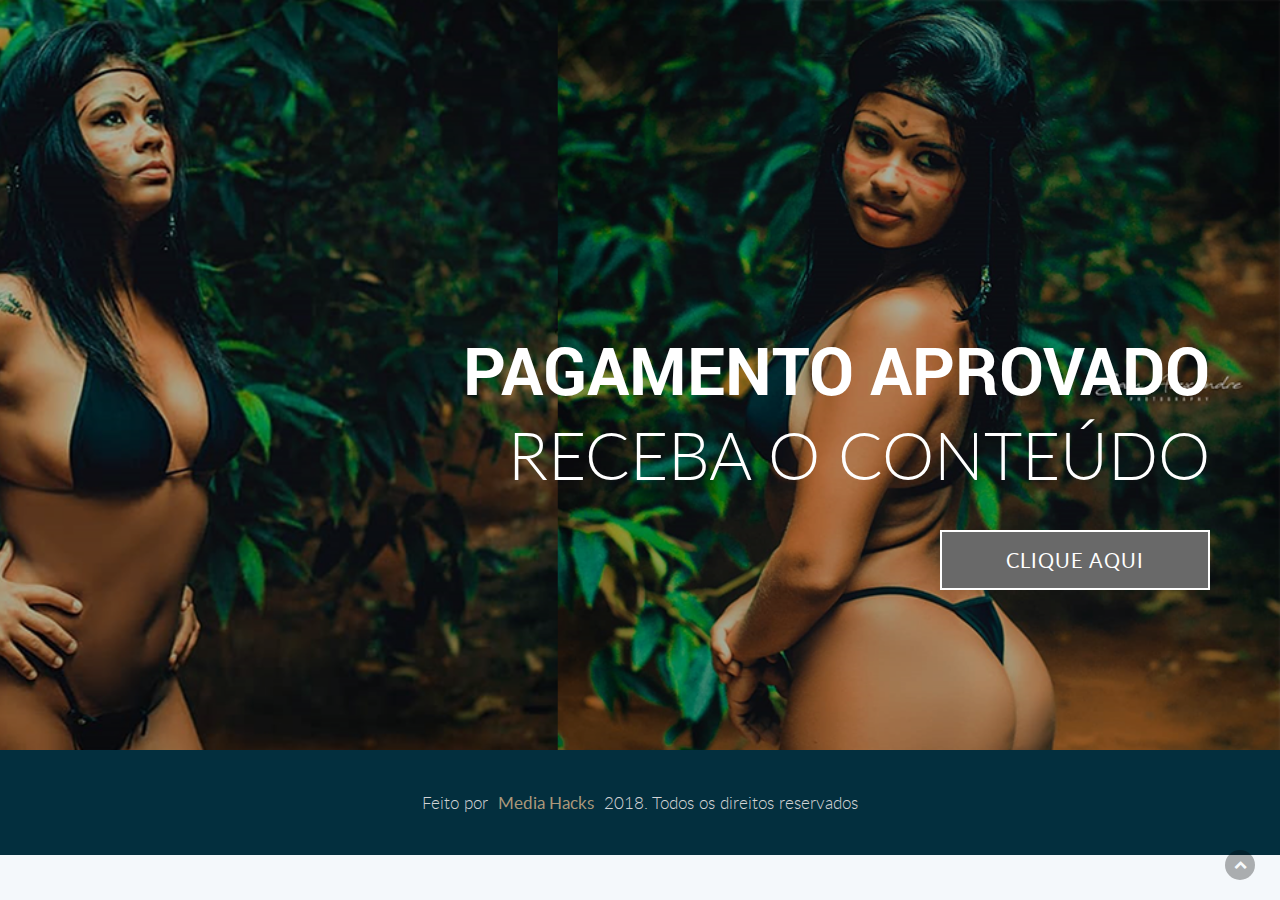
<file: aprovado.html>
<!doctype html>
<!--[if lt IE 7]>      <html class="no-js lt-ie9 lt-ie8 lt-ie7" lang=""> <![endif]-->
<!--[if IE 7]>         <html class="no-js lt-ie9 lt-ie8" lang=""> <![endif]-->
<!--[if IE 8]>         <html class="no-js lt-ie9" lang=""> <![endif]-->
<!--[if gt IE 8]>		<html class="no-js" lang=""> <!--<![endif]-->
    <head>
        <meta charset="utf-8">
        <meta http-equiv="X-UA-Compatible" content="IE=edge,chrome=1">
        <title>Tainá</title>
        <meta name="description" content="">
        <meta name="viewport" content="width=device-width, initial-scale=1">
        <link rel="apple-touch-icon" href="apple-touch-icon.png">


        <link rel="stylesheet" href="assets/css/navmenu/styles.css">
        <link rel="stylesheet" href="assets/css/portfolio.jquery.css">
        <link rel="stylesheet" href="assets/css/fonticons.css">
        <link rel="stylesheet" href="assets/css/style.css">
        <link rel="stylesheet" href="assets/fonts/stylesheet.css">
        <link rel="stylesheet" href="assets/css/font-awesome.min.css">
        <link rel="stylesheet" href="assets/css/bootstrap.min.css">
        <!--        <link rel="stylesheet" href="assets/css/bootstrap-theme.min.css">-->


        <!--For Plugins external css-->
        <link rel="stylesheet" href="assets/css/plugins.css" />

        <!--Theme custom css -->
        <link rel="stylesheet" href="assets/css/style.css">

        <!--Theme Responsive css-->
        <link rel="stylesheet" href="assets/css/responsive.css" />


      <script src="assets/js/vendor/modernizr-2.8.3-respond-1.4.2.min.js"></script>

		</head>
    <body data-spy="scroll" data-target=".navbar-collapse">
        <!--[if lt IE 8]>
            <p class="browserupgrade">You are using an <strong>outdated</strong> browser. Please <a href="http://browsehappy.com/">upgrade your browser</a> to improve your experience.</p>
        <![endif]-->

        <!--Home page style-->
        


        <section id="home" class="home text-right">
            <div class="overlay">
                <div class="container">
                    <div class="row">
                        <div class="col-sm-8 col-sm-offset-4">
                            <div class="main_home_content">
                                <div class="single_home">
                                    <div class="main_home wow fadeInUp">
                                        <h1>PAGAMENTO APROVADO</h1>
										<h1 class="subtitle">RECEBA O CONTEÚDO</h1>
										<a href="https://api.whatsapp.com/send?phone=553185801226&text=Oi,%20acabei%20de%20adquirir%20o%20pacote,%20meu%20e-mail%20utilizado%20foi:" class="btn btn-larg" >CLIQUE AQUI</a>
                                        

                                    </div>
                                </div>
								
                               
                            </div>
                        </div>
                    </div>
                </div>
            </div>
        </section>

        <footer id="footer" class="footer">
            <div class="container">
                <div class="row">

                    <div class="col-md-12 col-sm-12">
                        <div class="copyright_text text-center">
                            <p class=" wow fadeInRight" data-wow-duration="1s">Feito por<a href="http://mediahacks.net">Media Hacks</a>2018. Todos os direitos reservados</p>
                        </div>
                    </div>
                </div>
            </div>
        </footer>



        <!-- START SCROLL TO TOP  -->

        <div class="scrollup">
            <a href="#"><i class="fa fa-chevron-up"></i></a>
        </div>

		<!-- SCRIPT BUGADO ABAIXO, TRAVA O HREF -->
        <!--<script src="assets/js/vendor/jquery-1.11.2.min.js"></script> -->
        <script src="assets/js/vendor/bootstrap.min.js"></script>

        <script src="assets/js/jquery.easypiechart.min.js"></script>
        <script src="assets/js/portfolio.jquery.js"></script>
        <script src="assets/js/jquery.mixitup.min.js"></script>
        <script src="assets/js/jquery.easing.1.3.js"></script>
        <script src="assets/js/jquery.slicknav.min.js"></script>
        



        <script src="assets/js/plugins.js"></script>
        <script src="assets/js/main.js"></script>

    </body>
</html>
</file>
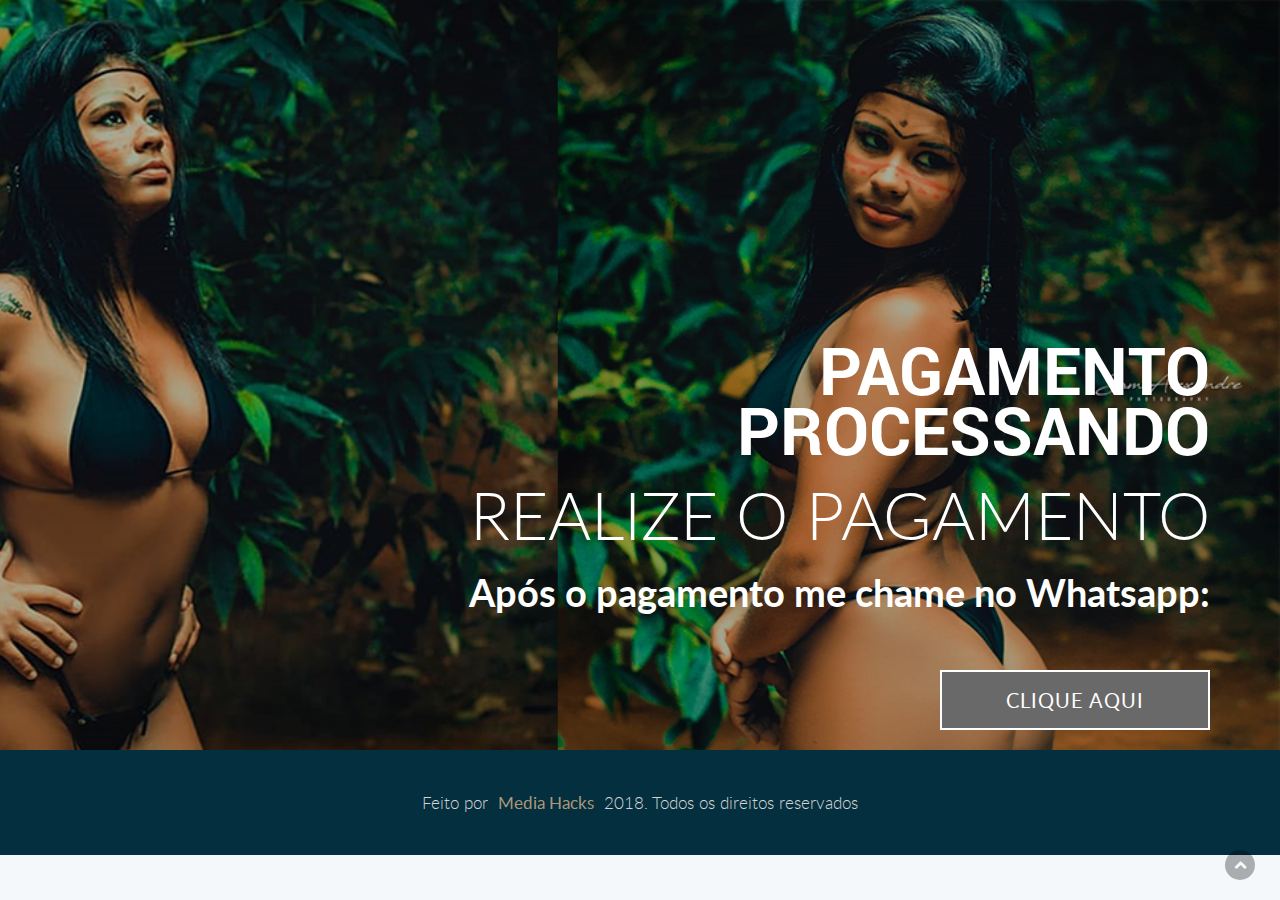
<file: processando.html>
<!doctype html>
<!--[if lt IE 7]>      <html class="no-js lt-ie9 lt-ie8 lt-ie7" lang=""> <![endif]-->
<!--[if IE 7]>         <html class="no-js lt-ie9 lt-ie8" lang=""> <![endif]-->
<!--[if IE 8]>         <html class="no-js lt-ie9" lang=""> <![endif]-->
<!--[if gt IE 8]>		<html class="no-js" lang=""> <!--<![endif]-->
    <head>
        <meta charset="utf-8">
        <meta http-equiv="X-UA-Compatible" content="IE=edge,chrome=1">
        <title>Tainá</title>
        <meta name="description" content="">
        <meta name="viewport" content="width=device-width, initial-scale=1">
        <link rel="apple-touch-icon" href="apple-touch-icon.png">


        <link rel="stylesheet" href="assets/css/navmenu/styles.css">
        <link rel="stylesheet" href="assets/css/portfolio.jquery.css">
        <link rel="stylesheet" href="assets/css/fonticons.css">
        <link rel="stylesheet" href="assets/css/style.css">
        <link rel="stylesheet" href="assets/fonts/stylesheet.css">
        <link rel="stylesheet" href="assets/css/font-awesome.min.css">
        <link rel="stylesheet" href="assets/css/bootstrap.min.css">
        <!--        <link rel="stylesheet" href="assets/css/bootstrap-theme.min.css">-->


        <!--For Plugins external css-->
        <link rel="stylesheet" href="assets/css/plugins.css" />

        <!--Theme custom css -->
        <link rel="stylesheet" href="assets/css/style.css">

        <!--Theme Responsive css-->
        <link rel="stylesheet" href="assets/css/responsive.css" />


      <script src="assets/js/vendor/modernizr-2.8.3-respond-1.4.2.min.js"></script>

		</head>
    <body data-spy="scroll" data-target=".navbar-collapse">
        <!--[if lt IE 8]>
            <p class="browserupgrade">You are using an <strong>outdated</strong> browser. Please <a href="http://browsehappy.com/">upgrade your browser</a> to improve your experience.</p>
        <![endif]-->

        <!--Home page style-->
        


        <section id="home" class="home text-right">
            <div class="overlay">
                <div class="container">
                    <div class="row">
                        <div class="col-sm-8 col-sm-offset-4">
                            <div class="main_home_content">
                                <div class="single_home">
                                    <div class="main_home wow fadeInUp">
                                        <h1>PAGAMENTO PROCESSANDO</h1>
										<h1 class="subtitle">REALIZE O PAGAMENTO</h1>
										<h2 class="subtitle"> <font color="white"> Após o pagamento me chame no Whatsapp: </font> </h2>
										<a href="https://api.whatsapp.com/send?phone=553185801226&text=*Pagamento%20em%20processo*%20Oi,%20acabei%20de%20adquirir%20o%20pacote,%20meu%20e-mail%20utilizado%20foi:" class="btn btn-larg" >CLIQUE AQUI</a>
                                        

                                    </div>
                                </div>
								
                               
                            </div>
                        </div>
                    </div>
                </div>
            </div>
        </section>

        <footer id="footer" class="footer">
            <div class="container">
                <div class="row">

                    <div class="col-md-12 col-sm-12">
                        <div class="copyright_text text-center">
                            <p class=" wow fadeInRight" data-wow-duration="1s">Feito por<a href="http://mediahacks.net">Media Hacks</a>2018. Todos os direitos reservados</p>
                        </div>
                    </div>
                </div>
            </div>
        </footer>



        <!-- START SCROLL TO TOP  -->

        <div class="scrollup">
            <a href="#"><i class="fa fa-chevron-up"></i></a>
        </div>

		<!-- SCRIPT BUGADO ABAIXO, TRAVA O HREF -->
        <!--<script src="assets/js/vendor/jquery-1.11.2.min.js"></script> -->
        <script src="assets/js/vendor/bootstrap.min.js"></script>

        <script src="assets/js/jquery.easypiechart.min.js"></script>
        <script src="assets/js/portfolio.jquery.js"></script>
        <script src="assets/js/jquery.mixitup.min.js"></script>
        <script src="assets/js/jquery.easing.1.3.js"></script>
        <script src="assets/js/jquery.slicknav.min.js"></script>
        



        <script src="assets/js/plugins.js"></script>
        <script src="assets/js/main.js"></script>

    </body>
</html>
</file>
<file: assets/css/navmenu/styles.css>
/*html,body {
  width:100%
}

body {
  font-family:"Roboto Condensed",sans-serif;
  color:#000;
  background-color:#f1f1f1;
  font-size:15px;
  padding-bottom:50px
}*/

/*h1 {
  font-size:60px;
  letter-spacing:-.03em
}

p {
  margin-bottom:15px
}

a {
  color:#55acee
}

a:hover {
  color:#000;
  text-decoration:none
}*/

nav {
    height:141px;
    background:#fff;
    border-bottom:1px solid #ccc;
    width:100%;
    position:fixed;
    top:0;
    left:0;
    z-index:10;
    -webkit-transition:all .3s;
    -moz-transition:all .3s;
    transition:all .3s
}

nav .wrapper {
    width:960px;
    margin:0 auto
}

nav h1 {
    margin:0;
    padding:0;
    line-height:36px;
    font-size:36px;
    margin-left:10px
}

.logo {
    float:left;
    
}

.nav-top {
    height:90px;
    padding-top:25px;
    margin-top:0;
    -webkit-transition:all .3s;
    -moz-transition:all .3s;
    transition:all .3s
}

.nav-top .logo {
    margin-top:-2px
}

.nav-top .search {
    float:right;
    width:40%;
    position:relative
}

.nav-top .search input[type="text"] {
    background:#fff;
    border:1px solid #ddd;
    border-radius:20px;
    color:#333;
    font-size:17px;
    height:40px;
    outline:0;
    padding:0 50px 0 15px;
    transition:background-color .15s;
    width:100%
}

.nav-top .search .search-submit {
    cursor:pointer;
    height:40px;
    position:absolute;
    right:0;
    top:-2px;
    width:50px;
    background:none;
    border:0;
    font-size:20px;
    color:#333;
    opacity:.5
}

.nav-top .search .search-submit:hover {
    color:#55acee;
    opacity:1
}

.nav-top .navbar-toggle {
    margin-top:-2px;
    margin-right:0
}

.nav-top .navbar-toggle .fa {
    color:#888;
    font-size:28px
}

.navbar-collapse {
    padding:0
}

.navbar-collapse.in {
    overflow:visible
}

.main-nav {
    width:100%;
    box-shadow:inset 0 1px #e2e2e2;
    background: #032f3e;
    height: 80px;
}

.main-nav .container {
    position:relative
}

.main-nav .minilogo {
    position:relative;
    position:absolute;
    top:15px;
    left:-100%;
    -webkit-transition:all .3s;
    -moz-transition:all .3s;
    transition:all .3s
}

.main-nav .minilogo h1 {
    font-size:20px
}

.main-nav ul.nav {
    list-style-type:none;
    background-color:transparent;
    -webkit-transition:padding .3s;
    -moz-transition:padding .3s;
    transition:padding .3s
}

.main-nav ul.nav > li {
    vertical-align:top;
    border-left:1px solid #0d3948;
        
}
.main-nav ul.nav > li:last-child {
    border-right:1px solid #0d3948;
        
}

.main-nav ul.nav > li > a {
    border-top:2px solid #000;
    height:80px;
    line-height:80px;
    font-size:16px;
    background-color:transparent;
    padding:0;
    color:#fff;
    margin:0;
    text-transform: uppercase;
}

.main-nav ul.nav > li > a.active,.main-nav ul.nav > li > a:hover {

    color:#ab987a;
}
/*
.main-nav ul.nav > li:nth-child(1) > a {
    border-color:#55acee
}

.main-nav ul.nav > li:nth-child(2) > a {
    border-color:#fc5e6a
}

.main-nav ul.nav > li:nth-child(3) > a {
    border-color:#b9de7f
}

.main-nav ul.nav > li:nth-child(4) > a {
    border-color:#4e4e93
}

.main-nav ul.nav > li:nth-child(5) > a {
    border-color:#fe9e69
}

.main-nav ul.nav > li:nth-child(6) > a {
    border-color:#5fd5c0
}

.main-nav ul.nav > li:nth-child(7) > a {
    border-color:#bf8dc8
}*/

section.stretch {
    height:1600px;
    width:100%
}

section.stretch p {
    font-size:80px;
    color:#d2d2d2;
    text-align:center;
    position:relative;
    margin-top:320px
}

section.stretch p.bottom {
    top:100%
}

nav.small {
    height:51px
}

nav.small .nav-top {
    margin-top:-90px
}

nav.small .main-nav {
    box-shadow:none
}

nav.small ul.nav {
    padding-left:150px
}

nav.small .minilogo {
    left:0
}

@media (max-width: 992px) {
    nav.small .minilogo {
        left:10px
    }
}

@media (max-width: 767px) {
    nav {
        height:81px!important
    }

    nav .nav-top {
        padding-top:20px;
        height:80px
    }

    .main-nav .container {
        padding:0
    }

    .main-nav .container ul.nav {
        border-bottom:1px solid #ccc
    }

    nav.small .nav-top {
        margin-top:0
    }

    nav.small ul.nav {
        padding-left:0
    }

    nav.small .minilogo {
        display:none
    }
}
</file>
<file: assets/css/fonticons.css>
@font-face {
	font-family: 'Linearicons-Free';
	src:url('../fonts/Linearicons-Free.eot?w118d');
	src:url('../fonts/Linearicons-Free.eot?#iefixw118d') format('embedded-opentype'),
		url('../fonts/Linearicons-Free.woff2?w118d') format('woff2'),
		url('../fonts/Linearicons-Free.woff?w118d') format('woff'),
		url('../fonts/Linearicons-Free.ttf?w118d') format('truetype'),
		url('../fonts/Linearicons-Free.svg?w118d#Linearicons-Free') format('svg');
	font-weight: normal;
	font-style: normal;
}

.lnr {
	font-family: 'Linearicons-Free';
	speak: none;
	font-style: normal;
	font-weight: normal;
	font-variant: normal;
	text-transform: none;
	line-height: 1;

	/* Better Font Rendering =========== */
	-webkit-font-smoothing: antialiased;
	-moz-osx-font-smoothing: grayscale;
}

.lnr-home:before {
	content: "\e800";
}
.lnr-apartment:before {
	content: "\e801";
}
.lnr-pencil:before {
	content: "\e802";
}
.lnr-magic-wand:before {
	content: "\e803";
}
.lnr-drop:before {
	content: "\e804";
}
.lnr-lighter:before {
	content: "\e805";
}
.lnr-poop:before {
	content: "\e806";
}
.lnr-sun:before {
	content: "\e807";
}
.lnr-moon:before {
	content: "\e808";
}
.lnr-cloud:before {
	content: "\e809";
}
.lnr-cloud-upload:before {
	content: "\e80a";
}
.lnr-cloud-download:before {
	content: "\e80b";
}
.lnr-cloud-sync:before {
	content: "\e80c";
}
.lnr-cloud-check:before {
	content: "\e80d";
}
.lnr-database:before {
	content: "\e80e";
}
.lnr-lock:before {
	content: "\e80f";
}
.lnr-cog:before {
	content: "\e810";
}
.lnr-trash:before {
	content: "\e811";
}
.lnr-dice:before {
	content: "\e812";
}
.lnr-heart:before {
	content: "\e813";
}
.lnr-star:before {
	content: "\e814";
}
.lnr-star-half:before {
	content: "\e815";
}
.lnr-star-empty:before {
	content: "\e816";
}
.lnr-flag:before {
	content: "\e817";
}
.lnr-envelope:before {
	content: "\e818";
}
.lnr-paperclip:before {
	content: "\e819";
}
.lnr-inbox:before {
	content: "\e81a";
}
.lnr-eye:before {
	content: "\e81b";
}
.lnr-printer:before {
	content: "\e81c";
}
.lnr-file-empty:before {
	content: "\e81d";
}
.lnr-file-add:before {
	content: "\e81e";
}
.lnr-enter:before {
	content: "\e81f";
}
.lnr-exit:before {
	content: "\e820";
}
.lnr-graduation-hat:before {
	content: "\e821";
}
.lnr-license:before {
	content: "\e822";
}
.lnr-music-note:before {
	content: "\e823";
}
.lnr-film-play:before {
	content: "\e824";
}
.lnr-camera-video:before {
	content: "\e825";
}
.lnr-camera:before {
	content: "\e826";
}
.lnr-picture:before {
	content: "\e827";
}
.lnr-book:before {
	content: "\e828";
}
.lnr-bookmark:before {
	content: "\e829";
}
.lnr-user:before {
	content: "\e82a";
}
.lnr-users:before {
	content: "\e82b";
}
.lnr-shirt:before {
	content: "\e82c";
}
.lnr-store:before {
	content: "\e82d";
}
.lnr-cart:before {
	content: "\e82e";
}
.lnr-tag:before {
	content: "\e82f";
}
.lnr-phone-handset:before {
	content: "\e830";
}
.lnr-phone:before {
	content: "\e831";
}
.lnr-pushpin:before {
	content: "\e832";
}
.lnr-map-marker:before {
	content: "\e833";
}
.lnr-map:before {
	content: "\e834";
}
.lnr-location:before {
	content: "\e835";
}
.lnr-calendar-full:before {
	content: "\e836";
}
.lnr-keyboard:before {
	content: "\e837";
}
.lnr-spell-check:before {
	content: "\e838";
}
.lnr-screen:before {
	content: "\e839";
}
.lnr-smartphone:before {
	content: "\e83a";
}
.lnr-tablet:before {
	content: "\e83b";
}
.lnr-laptop:before {
	content: "\e83c";
}
.lnr-laptop-phone:before {
	content: "\e83d";
}
.lnr-power-switch:before {
	content: "\e83e";
}
.lnr-bubble:before {
	content: "\e83f";
}
.lnr-heart-pulse:before {
	content: "\e840";
}
.lnr-construction:before {
	content: "\e841";
}
.lnr-pie-chart:before {
	content: "\e842";
}
.lnr-chart-bars:before {
	content: "\e843";
}
.lnr-gift:before {
	content: "\e844";
}
.lnr-diamond:before {
	content: "\e845";
}
.lnr-linearicons:before {
	content: "\e846";
}
.lnr-dinner:before {
	content: "\e847";
}
.lnr-coffee-cup:before {
	content: "\e848";
}
.lnr-leaf:before {
	content: "\e849";
}
.lnr-paw:before {
	content: "\e84a";
}
.lnr-rocket:before {
	content: "\e84b";
}
.lnr-briefcase:before {
	content: "\e84c";
}
.lnr-bus:before {
	content: "\e84d";
}
.lnr-car:before {
	content: "\e84e";
}
.lnr-train:before {
	content: "\e84f";
}
.lnr-bicycle:before {
	content: "\e850";
}
.lnr-wheelchair:before {
	content: "\e851";
}
.lnr-select:before {
	content: "\e852";
}
.lnr-earth:before {
	content: "\e853";
}
.lnr-smile:before {
	content: "\e854";
}
.lnr-sad:before {
	content: "\e855";
}
.lnr-neutral:before {
	content: "\e856";
}
.lnr-mustache:before {
	content: "\e857";
}
.lnr-alarm:before {
	content: "\e858";
}
.lnr-bullhorn:before {
	content: "\e859";
}
.lnr-volume-high:before {
	content: "\e85a";
}
.lnr-volume-medium:before {
	content: "\e85b";
}
.lnr-volume-low:before {
	content: "\e85c";
}
.lnr-volume:before {
	content: "\e85d";
}
.lnr-mic:before {
	content: "\e85e";
}
.lnr-hourglass:before {
	content: "\e85f";
}
.lnr-undo:before {
	content: "\e860";
}
.lnr-redo:before {
	content: "\e861";
}
.lnr-sync:before {
	content: "\e862";
}
.lnr-history:before {
	content: "\e863";
}
.lnr-clock:before {
	content: "\e864";
}
.lnr-download:before {
	content: "\e865";
}
.lnr-upload:before {
	content: "\e866";
}
.lnr-enter-down:before {
	content: "\e867";
}
.lnr-exit-up:before {
	content: "\e868";
}
.lnr-bug:before {
	content: "\e869";
}
.lnr-code:before {
	content: "\e86a";
}
.lnr-link:before {
	content: "\e86b";
}
.lnr-unlink:before {
	content: "\e86c";
}
.lnr-thumbs-up:before {
	content: "\e86d";
}
.lnr-thumbs-down:before {
	content: "\e86e";
}
.lnr-magnifier:before {
	content: "\e86f";
}
.lnr-cross:before {
	content: "\e870";
}
.lnr-menu:before {
	content: "\e871";
}
.lnr-list:before {
	content: "\e872";
}
.lnr-chevron-up:before {
	content: "\e873";
}
.lnr-chevron-down:before {
	content: "\e874";
}
.lnr-chevron-left:before {
	content: "\e875";
}
.lnr-chevron-right:before {
	content: "\e876";
}
.lnr-arrow-up:before {
	content: "\e877";
}
.lnr-arrow-down:before {
	content: "\e878";
}
.lnr-arrow-left:before {
	content: "\e879";
}
.lnr-arrow-right:before {
	content: "\e87a";
}
.lnr-move:before {
	content: "\e87b";
}
.lnr-warning:before {
	content: "\e87c";
}
.lnr-question-circle:before {
	content: "\e87d";
}
.lnr-menu-circle:before {
	content: "\e87e";
}
.lnr-checkmark-circle:before {
	content: "\e87f";
}
.lnr-cross-circle:before {
	content: "\e880";
}
.lnr-plus-circle:before {
	content: "\e881";
}
.lnr-circle-minus:before {
	content: "\e882";
}
.lnr-arrow-up-circle:before {
	content: "\e883";
}
.lnr-arrow-down-circle:before {
	content: "\e884";
}
.lnr-arrow-left-circle:before {
	content: "\e885";
}
.lnr-arrow-right-circle:before {
	content: "\e886";
}
.lnr-chevron-up-circle:before {
	content: "\e887";
}
.lnr-chevron-down-circle:before {
	content: "\e888";
}
.lnr-chevron-left-circle:before {
	content: "\e889";
}
.lnr-chevron-right-circle:before {
	content: "\e88a";
}
.lnr-crop:before {
	content: "\e88b";
}
.lnr-frame-expand:before {
	content: "\e88c";
}
.lnr-frame-contract:before {
	content: "\e88d";
}
.lnr-layers:before {
	content: "\e88e";
}
.lnr-funnel:before {
	content: "\e88f";
}
.lnr-text-format:before {
	content: "\e890";
}
.lnr-text-format-remove:before {
	content: "\e891";
}
.lnr-text-size:before {
	content: "\e892";
}
.lnr-bold:before {
	content: "\e893";
}
.lnr-italic:before {
	content: "\e894";
}
.lnr-underline:before {
	content: "\e895";
}
.lnr-strikethrough:before {
	content: "\e896";
}
.lnr-highlight:before {
	content: "\e897";
}
.lnr-text-align-left:before {
	content: "\e898";
}
.lnr-text-align-center:before {
	content: "\e899";
}
.lnr-text-align-right:before {
	content: "\e89a";
}
.lnr-text-align-justify:before {
	content: "\e89b";
}
.lnr-line-spacing:before {
	content: "\e89c";
}
.lnr-indent-increase:before {
	content: "\e89d";
}
.lnr-indent-decrease:before {
	content: "\e89e";
}
.lnr-pilcrow:before {
	content: "\e89f";
}
.lnr-direction-ltr:before {
	content: "\e8a0";
}
.lnr-direction-rtl:before {
	content: "\e8a1";
}
.lnr-page-break:before {
	content: "\e8a2";
}
.lnr-sort-alpha-asc:before {
	content: "\e8a3";
}
.lnr-sort-amount-asc:before {
	content: "\e8a4";
}
.lnr-hand:before {
	content: "\e8a5";
}
.lnr-pointer-up:before {
	content: "\e8a6";
}
.lnr-pointer-right:before {
	content: "\e8a7";
}
.lnr-pointer-down:before {
	content: "\e8a8";
}
.lnr-pointer-left:before {
	content: "\e8a9";
}
</file>
<file: assets/fonts/stylesheet.css>
@font-face {
    font-family: 'robotobold';
    src: url('roboto-bold.eot');
    src: url('roboto-bold.eot?#iefix') format('embedded-opentype'),
         url('roboto-bold.woff2') format('woff2'),
         url('roboto-bold.woff') format('woff'),
         url('roboto-bold.ttf') format('truetype'),
         url('roboto-bold.svg#robotobold') format('svg');
    font-weight: normal;
    font-style: normal;

}

@font-face {
    font-family: 'robotoregular';
    src: url('roboto-regular.eot');
    src: url('roboto-regular.eot?#iefix') format('embedded-opentype'),
         url('roboto-regular.woff2') format('woff2'),
         url('roboto-regular.woff') format('woff'),
         url('roboto-regular.ttf') format('truetype'),
         url('roboto-regular.svg#robotoregular') format('svg');
    font-weight: normal;
    font-style: normal;

}

@font-face {
    font-family: 'latobold';
    src: url('lato-bold-webfont.eot');
    src: url('lato-bold-webfont.eot?#iefix') format('embedded-opentype'),
         url('lato-bold-webfont.woff2') format('woff2'),
         url('lato-bold-webfont.woff') format('woff'),
         url('lato-bold-webfont.ttf') format('truetype'),
         url('lato-bold-webfont.svg#latobold') format('svg');
    font-weight: normal;
    font-style: normal;

}

@font-face {
    font-family: 'latosemibold';
    src: url('lato-semibold-webfont.eot');
    src: url('lato-semibold-webfont.eot?#iefix') format('embedded-opentype'),
         url('lato-semibold-webfont.woff2') format('woff2'),
         url('lato-semibold-webfont.woff') format('woff'),
         url('lato-semibold-webfont.ttf') format('truetype'),
         url('lato-semibold-webfont.svg#latosemibold') format('svg');
    font-weight: normal;
    font-style: normal;

}


@font-face {
    font-family: 'latolight';
    src: url('lato-light-webfont.eot');
    src: url('lato-light-webfont.eot?#iefix') format('embedded-opentype'),
         url('lato-light-webfont.woff2') format('woff2'),
         url('lato-light-webfont.woff') format('woff'),
         url('lato-light-webfont.ttf') format('truetype'),
         url('lato-light-webfont.svg#latolight') format('svg');
    font-weight: normal;
    font-style: normal;

}



@font-face {
    font-family: 'latoregular';
    src: url('lato-regular-webfont.eot');
    src: url('lato-regular-webfont.eot?#iefix') format('embedded-opentype'),
         url('lato-regular-webfont.woff2') format('woff2'),
         url('lato-regular-webfont.woff') format('woff'),
         url('lato-regular-webfont.ttf') format('truetype'),
         url('lato-regular-webfont.svg#latoregular') format('svg');
    font-weight: normal;
    font-style: normal;

}
</file>
<file: assets/css/style.css>
/*
Author: Bootstrapthemes
Author URI: http://bootstrapthemes.co
*/
/* ==========================================================================
   Author's custom styles
   ========================================================================== */
html,
body {
    background-color: #f4f8fb;
    font-size: 15px;
    color: #565656;
    width: 100%;
    padding: 0;
    margin-left: 0;
    margin-right: 0;
    font-family: 'latolight';
    font-weight: 300;
}

img {
    -moz-user-select: none;
    -webkit-user-select: none;
    -ms-user-select: none;
    user-select: none;
    -webkit-user-drag: none;
    user-drag: none;
}
a,
a:hover,
a:active,
a:focus {
    text-decoration: none;
    outline: none;
}
a,
button,
a span {
    -webkit-transition: 0.2s ease-in-out;
    -o-transition: 0.2s ease-in-out;
    transition: 0.2s ease-in-out;
}
.btn.extra-width {
    padding: 13px 40px;
}
.btn:focus,
.btn:active {
    outline: inherit;
}
*,
*:before,
*:after {
    -webkit-box-sizing: border-box;
    -moz-box-sizing: border-box;
    box-sizing: border-box;
    /*    direction: rtl;*/
}
p {
    margin: 0 0 15px;

}
a{
    font-family: 'latoregular';
}
.clear {
    clear: both;
}

img {
    max-width: 100%;
}
textarea,
input[type="text"],
input[type="password"],
input[type="datetime"],
input[type="datetime-local"],
input[type="date"],
input[type="month"],
input[type="time"],
input[type="week"],
input[type="number"],
input[type="email"],
input[type="url"],
input[type="search"],
input[type="tel"],
input[type="color"],
.uneditable-input {
    outline: none;
}
.form-control {
    border: 1px solid rgba(0, 0, 0, 0.08);
    font-size: 16px;
    height: 45px;
}
.form-control {
    display: inline-block;
    width: 100%;
    height: 34px;
    padding: 6px 12px;
    font-size: 14px;
    line-height: 1.42857143;
    color: #555;
    background-color: #fff;
    background-image: none;
    border: 1px solid #ccc;
    border-radius: 4px;
    -webkit-box-shadow: inset 0 1px 1px rgba(0,0,0,.075);
    box-shadow: inset 0 1px 1px rgba(0,0,0,.075);
    -webkit-transition: border-color ease-in-out .15s,-webkit-box-shadow ease-in-out .15s;
    -o-transition: border-color ease-in-out .15s,box-shadow ease-in-out .15s;
    transition: border-color ease-in-out .15s,box-shadow ease-in-out .15s;
}
.form-control:focus {
    border-color: #f56363;
}

h1,
h2,
h3 {
    font-weight: 300;
    margin: 0;
}
h4,
h5 {
    font-weight: 300;
    margin: 0;
    line-height: 2rem;
}
h1 {
    font-size: 4.375rem;
    line-height: 4rem;
    font-family: 'robotobold';
    color:#fff;
}
h2 {
    font-size:2.5rem;
    line-height: 3rem;
    font-family: 'latobold';
    margin-bottom: 35px;
}
h3 {
    font-size:1.875rem;
    line-height: 2.5rem;
    font-family: 'latolight';
    margin-bottom:30px;
}
h4 {
    font-size: 1.6rem;
    line-height: 2.2rem;
    margin-bottom: 1.1rem;
}
h5 {
    font-size: 1.249375rem;
    margin-bottom: 1rem;
    color:#696f7c;
    font-family: 'open_sanslight';
}
h6 {
    font-size: 1rem;
    margin-bottom: .9rem;
}
p {
    line-height: 1.875rem;
    font-size: 1.125rem;
    font-family: 'latolight'; 
}
p:last-child {
    margin-bottom: 0px;
}
/*.home-wrap h1,*/
.home-wrap h2,
.home-wrap h3,
.home-wrap h4,
.home-wrap h5,
.home-wrap p {
    color: #ffffff;
    /*font-family: 'roboto', sans-serif;*/
}
.text {
    color: #333333;
}
.colorstext {
    color: #f56363;
}
.coloricon i {
    color: #f56363;
}
.colorsbg {
    background: #f56363;
    color: #ffffff;
}

.lightbg {
    background-color: #f9f9f9;
}
.transition {
    -webkit-transition: all 300ms linear;
    -moz-transition: all 300ms linear;
    -o-transition: all 300ms linear;
    -ms-transition: all 300ms linear;
    transition: all 300ms linear;
}

.outofsectiontext{
    margin-top: 40px;
}

/*
Section
*/
.sections {
    padding-top:85px;
    padding-bottom: 105px;
    overflow: hidden;
}
.sections.footer {
    padding-bottom: 80px;
}
section .subtitle h5 {
    margin-top: 10px;
    font-size: 1.3rem;
    font-family: 'roboto', sans-serif;
}
.parallax-section {
    max-width: 100%;
    color: #ffffff;
}
section .title-half h2 {
    font-size: 3rem;
    line-height: 4rem;
    font-weight: 300;
    margin-bottom: 1.4rem;
}
section .subtitle-half h5 {
    font-weight: 100;
    font-size: 17px;
}
ul{
    margin:0;
    padding:0;
    list-style:none;
}

.heading {
    margin-bottom: 4rem;
}
.overlay {
    background-color: rgba(0, 0, 0, 0.3);
    width: 100%;
    height: 750px;
}
.callus_overlay {
    background-color: rgba(0, 0, 0, 0.80);
    width: 100%;
}
.overlay-fluid-block {
    background-color: rgba(0, 0, 0, 0.5);
    width: 100%;
    height:auto;
}
.home-overlay-fluid {
    background-color: rgba(41, 41, 41, 0.68);
    width: 80%;
    margin: auto;
}
.overlay-img {
    background: rgba(0, 0, 0, 0.3);
    width: 100%;
    padding-top: 100px;
    padding-bottom: 100px;
    color: #ffffff;
}
.no-padding {
    padding: 0 !important;
    margin:0 !important;
}
.fluid-blocks-col {
    padding: 70px 40px 0 80px;
}
.fluid-blocks-col-right {
    padding: 70px 80px 0 40px;
}
/*
Separator
*/
.separator {
    height: 2px;
    width: 30px;
    margin:20px auto;
    background: #AB987A;
}
.separator2 {
    height: 2px;
    width: 200px;
    margin:20px 0px;
    background: #AB987A;
}
.separator3 {
    height: 2px;
    width: 30px;
    margin:20px 0px;
    background: #AB987A;
}
/*section:nth-of-type(odd) {
    background-color: #F9F9F9;
}*/
/*
Button
*/
.btn-primary.active.focus,
.btn-primary.active:focus,
.btn-primary.active:hover,
.btn-primary:active.focus,
.btn-primary:active:focus,
.btn-primary:active:hover,
.open > .dropdown-toggle.btn-primary.focus,
.open > .dropdown-toggle.btn-primary:focus,
.open > .dropdown-toggle.btn-primary:hover,
.btn-primary.focus,
.btn-primary:focus,
.btn-primary.disabled,
.btn-primary.disabled:hover {
    color: #ffffff;
    background-color: #032f3e;
    border-color: #f56363;
}



.btn {
    border: 2px solid #fff;
    display: inline-block;
    min-width: 270px;
    padding: .7em;
    height: 60px;
    text-align: center;
    color: #fff;
    font-style: normal;
    letter-spacing: 1px;
    margin: 0;
    font-size: 20px;
    font-weight: 300;
    border-radius: 0px;
    margin-top: 20px;
    background-color: #696969;
    transition: .5s;
}
.btn:hover {
    background-color:#032F3E;
    color: #fff;
    text-decoration: none;
}

.btn-primary {
    color: #fff;
    background-color: #032f3e;
    border-color: #032f3e;
    transition: .5s;	
}
.btn-primary:hover {
    color: #fff;
    background-color: #043c4f;	
}

.btn_news_color{
    color:#ab987a;
    border-color: #ab987a;
}





/*.btn-default:active, .btn-default:hover  {
    background: transparent;
}*/


/*
Extra height css
*/
.margin-top-20 {
    margin-top: 20px;
}
.margin-bottom-20 {
    margin-bottom: 20px;
}
.margin-top-40 {
    margin-top: 40px;
}
.margin-bottom-40 {
    margin-bottom: 40px;
}
.margin-top-60 {
    margin-top: 60px;
}
.margin-80 {
    margin-top: 80px;
    margin-bottom: 80px;
}
.margin-bottom-60 {
    margin-bottom: 60px;
}
.margin-top-80 {
    margin-top: 80px;
}
.margin-bottom-80 {
    margin-bottom: 80px;
}
.padding-top-20 {
    padding-top: 1.33rem;
}
.padding-bottom-20 {
    padding-bottom: 1.33rem;
}
.padding-top-40 {
    padding-top: 2.66rem;
}
.padding-bottom-40 {
    padding-bottom: 2.66rem;
}
.padding-top-60 {
    padding-top: 5rem;
}
.padding-bottom-60 {
    padding-bottom: 5rem;
}
.padding-bottom-0 {
    padding-bottom: 0;
}
/*padding*/
.padding-twenty {
    padding: 10px 0;
}
.padding-fourty {
    padding: 20px 0;
}
.padding-sixty {
    padding: 30px 0;
}
.padding-eighty {
    padding: 40px 0;
}
h1 span {
    color: #f56363;
    font-weight: 400;
}

/*for placeholder changes*/

input::-webkit-input-placeholder {
    color: #3bd3ba;
}
input::-moz-placeholder {
    color: #3bd3ba;
}
input::-ms-input-placeholder {
    color: #3bd3ba;
}

/*for image bg*/


/*.img-bg{
  background: url(../images/home-msg.jpg) no-repeat center top fixed;
  background-size
  -moz-background-size: cover;
  -webkit-background-size: cover;
  -o-background-size: cover;
  background-size: cover;
  width: 100%;
  overflow: hidden;
}*/
/* navbar section */
.header_top_menu{
    transition: .6s;
}
.menu-scroll .header_top_menu{
    display: none;
    transition: .6s;
}

.menu-scroll {
    padding-top: 0px;
    padding-bottom: 0px;
    position: fixed;
    top: 0; 
    left: 0; 
    right: 0; 
    z-index: 300;
    box-shadow: 0 6px 12px rgba(0, 0, 0, .175);
    -webkit-box-shadow: 0 6px 12px rgba(0, 0, 0, .175);
    background-color:rgba(51, 51, 51, 0.8);
    transition: .6s;

}


.header .navbar-brand>img {
    max-width: 100%;
}

.navbar-brand {
    padding: 0px 15px;
    width: 153px;
}


.head_top_social ul li{
    border-left:1px solid #ab987a;
    padding: 0px 10px;
}
.head_top_social ul li:last-child{
    border-right:1px solid #ab987a;
}
.head_top_social ul li.top_socail a i{
    color:#0D3542;
}

.navbar-default .navbar-nav>li {
    border-right: 1px solid #0d3948;
    width:185px;
}
.navbar-default .navbar-nav>li:nth-child(1) {
    border-left: 1px solid #0d3948;
}
.navbar-default .navbar-nav>li>a {

    color: #fff;
    font-family: 'latobold';
    font-size: 1.125rem;
}
.navbar-default .navbar-nav>li>a:hover, .navbar-default .navbar-nav>li>a:focus {
    color: #AB987A;
    background-color: transparent;
}

.header .navbar-default {
    background-color: #032F3E;
    border-color: transparent;

}
.header .navbar {
    min-height: 100px;
    margin-bottom: 0px;


}


.slicknav_menu{
    display: none;
}


/*home section*/
.home{
    background: url(../images/homebg.png) no-repeat 100% 100%;
    background-size: cover;
}

.home .main_home{
    padding-top: 340px;
}

.home .main_home h1{
    color: #fff;
    padding-bottom: 25px;
}
.home .main_home h1.subtitle{
    color: #fff;
    padding-bottom: 25px;
    font-family: 'latolight';
}

.home .main_home .video_play_icon a{
    width:175px;
    height:125px;
    background: #032F3E;
    display: inline-block;
    text-align: center;
    line-height: 150px;

}

.home .main_home .video_play_icon a i{
    color:#fff;
    font-size:4rem;
}

.home .owl-theme .owl-dots .owl-dot span {
    transform: rotate(45deg);
    border-radius: 0px;
}
.home .owl-theme .owl-dots .owl-dot.active span, .owl-theme .owl-dots .owl-dot:hover span {
    background: #fff;
}




/*service section css*/

.head_title{
    margin-bottom:110px;
}
.head_title h2{

}
.head_title p{

}

.service_border_raund{
    position: absolute;
    left: 43%;
    top: -36px;
}

.service{
    position: relative;
    background: #F8F9FB;
}
.main_service_area{}
.single_service{
    margin-top:30px;
}
.single_service .single_service_icon i{
    margin-bottom:30px;
    font-size:2.5rem;
    color:#b5a48a;
    display: inline-block;
    border: 1px solid #b5a48a;
    width:170px;
    height: 170px;
    line-height: 170px;
    text-align: center;
    border-radius: 50%;

}

.single_service h3{
    color: #032f3e;
    font-size: 1.125rem;
    max-width: 48%;
    margin: 0 auto;
    font-family: 'robotobold';
}

/*lessons section css*/
.lessons{
    background: url(../images/lessonbg.png) no-repeat top right #032F3E;
    overflow: hidden;
    background-size: contain;
}
.main_lessons{
    
}
.lesson_title{}
.lesson_title h1{
    text-transform: uppercase;
    line-height: 4.5rem;
    letter-spacing: 2px;
    margin-bottom: 20px;

}
.lesson_title p{
    font-size:4.375rem;
    line-height: 4.5rem;
    margin-bottom:50px;
    color:#fff;
    font-family: 'latolight';
}
.lesson_content{}
.lessonsborder{
    position: relative;
}
.lessonsborder:before{
    position: absolute;
    left: 15px;
    top: 20px;
    content: "";
    background: #fff;
    width: 2px;
    height: 90%;
}

.lesson_content ul li{
    margin-bottom: 90px;
    max-width: 70%;
    line-height: 30px;
}
.lesson_content ul li i{
    font-size: 40px;
    color: #AB987A;
    background: #032F3E;
    width: 36px;
    height: 60px;
    line-height: 60px;
    position: relative;
}
.lesson_content ul li a{
    font-size: 1.125rem;
    font-family: 'robotobold';
    color: #fff;
    text-transform: uppercase;
    padding-left: 40px;
    max-width: 60%;
    display: inline-block;


}

/*main_portfolio_content_area*/
.portfolio{}
.main_portfolio{}
.main_portfolio_content_area{}
.single_portfolio_content{}
.single_content_item{
    position: relative;
}
.single_content_item img{
    width:100%;
    height: 370px;
}
.single_content_item:hover .single_portfolio_overlay{
    opacity: 1;
}
.single_content_item2{
    position: relative;   
    margin-bottom: 40px;
}
.single_content_item2 img{
    max-height: 165px;
    width:100%;
}
.single_portfolio_overlay a{
    color:#fff;
}
.single_portfolio_overlay a i{
    color:#fff;
}

.single_portfolio_overlay{
    position: absolute;
    left: 0;
    top: 0;
    width: 100%;
    height: 100%;
    background: rgba(158, 158, 158, 0.48);
    padding: 30px;
    opacity: 0;
}

.mymodalcontentarea{}
.mymodalcontentarea .main_modal_body{
    width:100%;
}
.mymodalcontentarea .single_modal_body{
    width:100%;
    overflow: hidden;
}
.mymodalcontentarea .single_left_content img{
    height: 550px;
    width:100%;
}
.mymodalcontentarea .single_right_content{}
.mymodalcontentarea .single_right_content .singel_top_modal_content{
    margin:35px 0px;
    overflow: hidden;

}
.mymodalcontentarea .single_right_content .singel_top_modal_content a.modal_folder{
    float:left;
    color:#ab987a;
}
.mymodalcontentarea .single_right_content .singel_top_modal_content a.modal_calander{
    float:right;
    color:#b5b5b5;
    padding-right: 20px;
}
.mymodalcontentarea .single_right_content .single_modal_content {}
.mymodalcontentarea .single_right_content .single_modal_content p.subtitle{
    font-size:1.125rem;
}
.mymodalcontentarea .single_right_content .single_modal_content p{}
.mymodalcontentarea .single_right_content .modal_socail{
    margin-top: 70px;
}
.mymodalcontentarea .single_right_content .modal_socail p{
    text-transform: uppercase;
    font-weight: bold;
}
.mymodalcontentarea .single_right_content .modal_socail p a i{
    padding: 0px 10px;
}
.modal-header {
    border-bottom: 0px solid #e5e5e5;
}
.modal-body {
    padding: 15px;
}
.modal-footer {
    border-top: 0px solid #e5e5e5;
}


/*callus section css*/
.callus{
    background: url(../images/tw_bg.jpg) no-repeat center center;
    overflow: hidden;
    background-size:cover;
}
.main_callus{
    padding: 50px 0px 30px 0px;
    display: inline-block;
}

.single_callus h2{
    font-size:1.875rem;
    font-family: 'robotobold';
    text-transform: uppercase;
    margin-bottom: 0px;
    color:#fff;
}
.single_callus h3{
    font-size:1.875rem;
    font-family: 'latolight';
	color:#fff;
}
.single_callus_right{
    margin-left: -10px;
}
.single_callus_right a{
    margin-left:10px;
}
.single_callus .skypeicon_left{
    display: inline-block;
    width:20%;
    float: left;
}
.single_callus .skypeicon_left i{
    font-size: 110px;
    color: #FFFF00;
}
.single_callus .skypeicon_right{
    width:80%;
    display: inline-block;
    padding-left: 5px;
}


/*news section css*/
.news{}
.single_news_right_content
.main_news_content_area{
    overflow: hidden;
}

.single_news_content_left{
    background: #fff;
    margin-bottom:20px;
}

.news_content_left_thumbnail img{
    width:100%;
    height: 185px;
}

.news_content_left_content{
    padding: 30px 20px 20px 20px;  
}
p.subtitle{
    font-size:1rem;
    text-transform: uppercase;
    font-family: 'robotobold';
}

.bottom_btn_area_content{
    overflow: hidden;
    width:100%;
}
/*.bottom_btn_area_content a.news_icon{
  float:left;
  display: inline-block;
  width:90%;
  
}
.bottom_btn_area_content a.news_right_icon{
  float:right;
  width:10%;
  display: inline-block;
  
}*/
a.news_icon{
    text-transform: uppercase;
    color:#AB987A;
    font-family: 'robotoregular';
}
a i{
    color:#AB987A;
    margin-right: 10px;
}

.single_news_right_content{
    margin-bottom: 86px;
    max-width: 98%;
    float: right;
}
.single_news_right_content .single_right_img img{
    width:100%;
    height: 112px;
}
.single_news_right_content .single_right_content{
    background: #fff;
    padding: 10px 15px 10px 25px;
}

.single_news_right_content .single_icon_area .single_icon_content{
    background: #ab987a;
    color:#fff;
    height: 56px;
    padding: 5px;

}
.single_news_right_content .single_icon_area .single_icon_content_calander{
    background: #032f3e;
    color:#fff;
}


/*testimonia section css*/
.testimonial{
    background: url(../images/teambg.png) no-repeat center center;
    background-size: cover;

}

.main_testimonial_area{}
.main_testimonial_content{}
.single_testimonial{
    text-align: center;
}

.single_testimonial .single_test_thumbnail img{
    width:170px;
    margin:0 auto;
}
.single_testimonial .single_test_content{
    margin-top:40px;
}
.single_testimonial .single_test_content p{
    font-size:1.125rem;
    color:#616161;
    margin-top:0;
    font-style: italic;
}
.single_testimonial .single_test_content .single_author_content h2{
    font-size:1.5rem;
    color:#032f3e;
    margin-bottom:15px;
    margin-top:40px;

}

.single_testimonial .single_test_content .single_author_content p{
    font-size:1.125rem;
    color:#ab987a;
    margin-top:0;
}


/*maps section css*/
/*.border_top_raund2:before{
    background: url(../images/mapdownicon.png) no-repeat;
    left: 45%;
    top: -36px;
    content: "";
    width: 186px;
    height: 41px;
    position: absolute;

}*/

.contact{
    position: relative;
}
.ourmaps{
    width:100%;
    height: 650px;
    border-top:5px solid #AB987A;

}


/*footer widget*/

.footer_widget{
    background: #0D3542;
    color:#e8e8e8;
}
.footer_widget .main_widget{
    padding:55px 20px 80px 20px; 
    overflow: hidden;
}
.footer_title_left{
    margin-bottom:70px;
}

.footer_logo{
    margin-bottom: 20px;
}
.footer_widget p.footer_title{
    margin-bottom:20px;
    font-size:0.8125rem;
    color:#f6f7fa;
}
.footer_widget p{
    color:#f6f7fa;
    font-size:0.875rem;
    max-width: 80%;
    line-height: 1.325rem;
}

.single_widget li.single_latest_news{
    margin-bottom: 20px;
}
.single_widget li.single_latest_news p{
    line-height: 1.125rem;
    margin-bottom:5px;
}
.single_widget li.single_latest_news p.latest_date{
    color:#ab987a;
}

.single_widget li{
    margin-bottom: 3px;
}
.single_widget li a{
    color: #f6f7fa;
    font-size: 0.8125rem;
    padding-bottom: 2px;
    display: inline-block;


}

/*footer section*/
.footer{
    background: #032F3E;
}
.copyright_text p{
    color:#D2D3D5;
    font-size:17px;
    line-height: 25px;
    padding:40px;
    max-width: 100%;
}
.copyright_text p i{
    padding:0px 10px;
    color:#ff0000;
}
.copyright_text p a{
    padding:0px 10px;
    color:#ab987a;
}

/* scrollup */

.scrollup{
    width: 30px;
    height: 30px;
    border-radius: 15px;
    opacity: .3;
    position: fixed;
    bottom: 20px;
    right: 25px;
    color: #fff;
    cursor: pointer;
    background-color: #000;
    z-index: 1000;
    transition: opacity .5s, background-color .5s;
    -moz-transition: opacity .5s, background-color .5s;
    -webkit-transition: opacity .5s, background-color .5s;
}

.scrollup:hover {
    background: #222;
    opacity: 1;
}

.scrollup i {
    font-size: 13px;
    position: absolute;
    opacity: 1;
    color: #fff;
    left: 50%;
    top: 50%;
    margin-top: -7px;
    margin-left: -6px;
    text-decoration: none;

}
</file>
<file: assets/css/responsive.css>
/*
Author: Bootstrapthemes
Author URI: http://www.bootstrapthemes.co
*/

/* Portrait tablets and medium desktops */
@media (min-width: 992px) and (max-width: 1199px) {
    body {
        font-size: 1rem;
    }
    .navbar-default .navbar-nav>li {
        width: 150px;
    }
    h1 {
        font-size: 3.5rem;
    }


}

/* Portrait tablets and small desktops */
@media (max-width: 991px) {
    html {
        font-size: 90%;
    }
    h3 {
        font-size: 1.575rem;
        line-height: 2rem;
        margin-bottom: 15px;
    }
    h5 {
        font-size: 1.1rem;
        margin-bottom: .5rem;
        color: #696f7c;
        line-height: 1.475rem;
    }
    .navbar-default .navbar-nav>li {
        width: 115px;
    }
    h1 {
        font-size: 3rem;
    }
    .header .navbar-brand>img {
        max-width: 70%;
    }



}
/* Landscape phones and portrait tablets */
@media  (max-width: 768px) {
    html {
        font-size: 80%;
    }

    .head_top_social{
        display: none;
    }
    .main-nav {
        height: auto;
    }
    .single_news_right_content {
        padding: 0px 15px;
    }
    .single_news_right_content .single_right_content {
        height: 112px;
    }  

    .single_news_right_content{
        margin-bottom: 86px;
        max-width: 100%;
        float: none;
    }
    .header .navbar-brand>img {
        max-width: 70%;
    }
    .ourmaps {
        height: auto;
    }
    .service_border_raund {
        left: 37%;
    }

    .navbar-default .navbar-nav>li {
        width: 100%;
        margin: 0;
        text-align: left;
        padding: 0px 10px;
        height: 40px;
    }
    .navbar-default .navbar-nav>li>a {
        text-transform: uppercase;
        color: #fff;
        font-family: 'latobold';
        font-size: 1.125rem;
        letter-spacing: 2px;
        line-height: 40px;
        padding: 0px;
    }
    .navbar-toggle {
        margin-top: 30px;
    }
    .header .navbar-default {
        background-color: rgba(3, 47, 62, 0.4);

    }

    .single_portfolio_content .single_content_item{
        margin-bottom:30px;  
    }
    .single_service {
        margin-top: 30px;
        margin-bottom: 40px;
    }
    .single_widget{
        margin-bottom: 20px
    }

}



/* Landscape phones and smaller */
@media (max-width: 479px) {
    html {
        font-size: 65%;
    }
    .header .navbar-brand>img {
        max-width: 70%;
    }
    .service_border_raund {
        left: 30%;
    }




}



@media (max-width: 320px) {


    html {
        font-size: 60.5%;
    }







}
</file>
